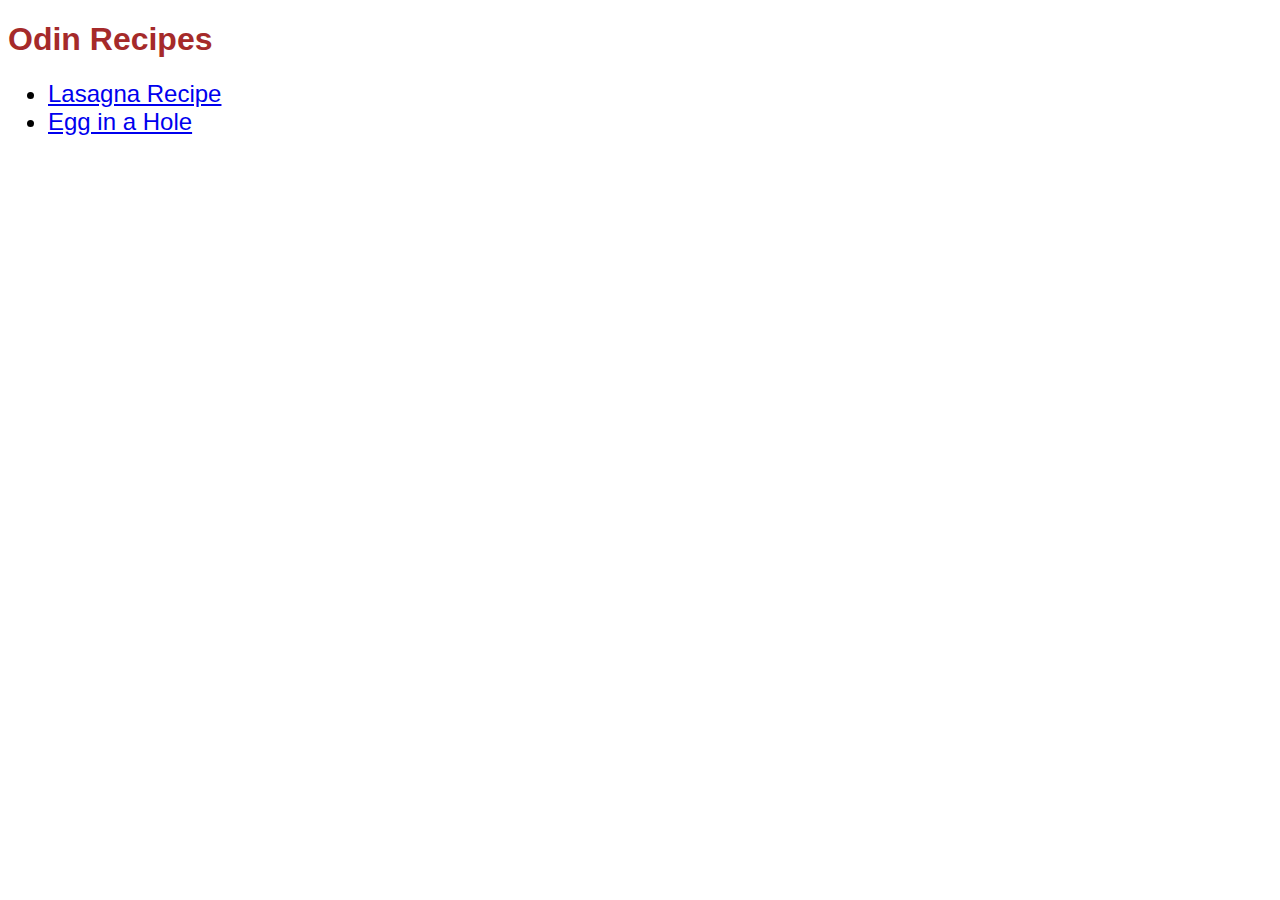
<file: index.html>
<!DOCTYPE html>
<html lang="en">
<head>
    <meta charset="UTF-8">
    <meta http-equiv="X-UA-Compatible" content="IE=edge">
    <meta name="viewport" content="width=device-width, initial-scale=1.0">
    <link rel="stylesheet" href="style.css">
    <title>Homepage</title>
</head>
<body>
    <h1>Odin Recipes</h1>

    <ul class="sub">
        <li><a href="recipes/lasagna.html">Lasagna Recipe</a></li>
        <li><a href="recipes/egg.html">Egg in a Hole</a></li>
    </ul>
    
</body>
</html>
</file>
<file: style.css>
/* style.css */
body {
    font-family: sans-serif, "Times New Roman";
}

h1 {
    color:brown;
}

.sub li {
    font-size: 24px;
}

.subhead {
    font-size: 24px;
    background-color: goldenrod;
}

img {
    height: auto;
    width: 300px;
}

p,
li {
    font-size: 16px;
}
</file>
